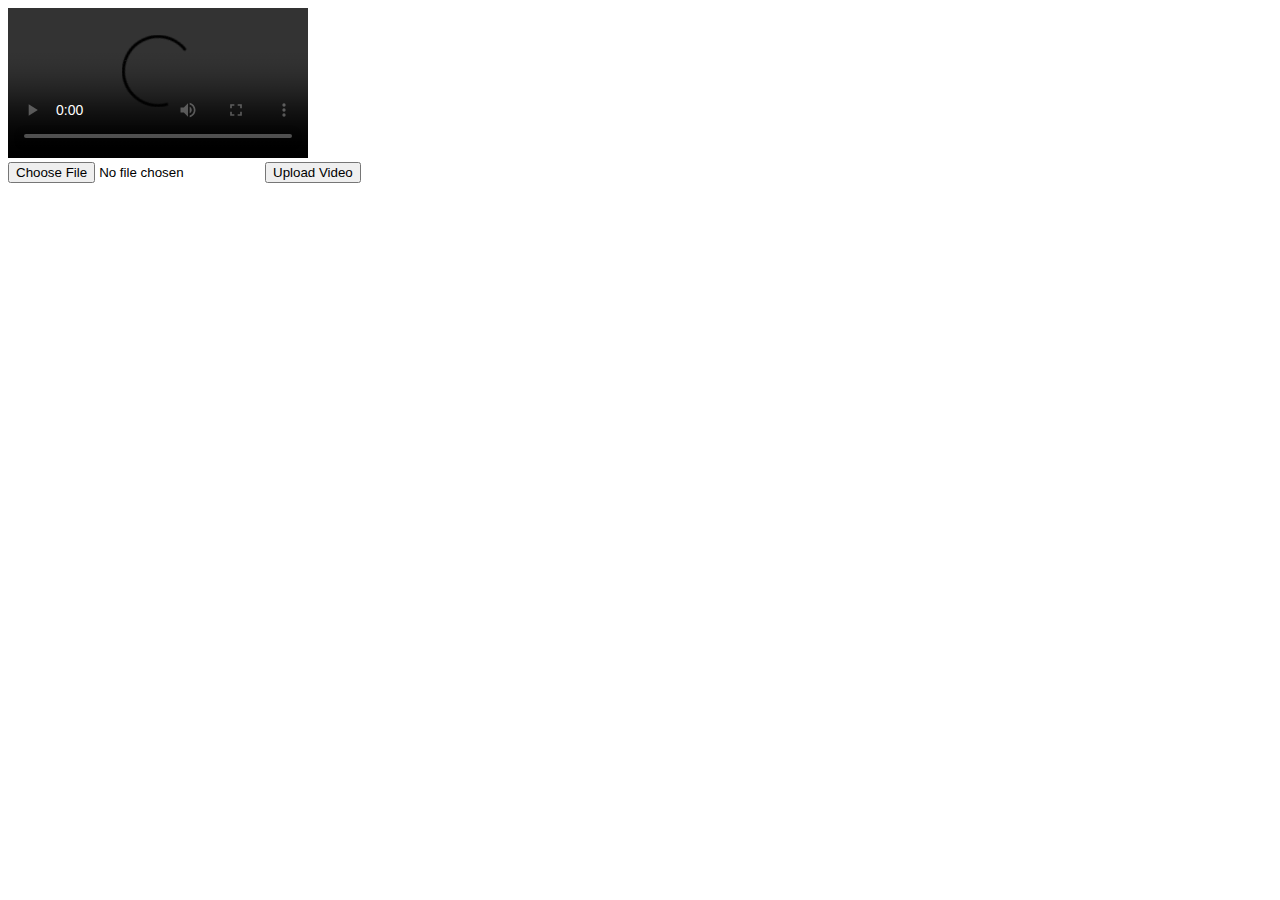
<file: index.html>
<!DOCTYPE html>
<html lang="en">
<head>
    <meta charset="UTF-8">
    <meta name="viewport" content="width=device-width, initial-scale=1.0">
    <title>Video with clickable markers</title>
    <style>
        #video-container {
            position: relative;
            display: inline-block;
        }

        video {
            max-width: 100%;
            height: auto;
        }

        .marker {
            position: absolute;
            width: 20px;
            height: 20px;
            background-color: red;
            border-radius: 50%;
            cursor: pointer;
            transform: translate(-50%, -50%);
            bottom: 10px; /* Keeps the markers at the bottom */
        }

        .tooltip {
            display: none;
            position: absolute;
            background-color: rgba(0, 0, 0, 0.8);
            color: white;
            padding: 5px;
            border-radius: 5px;
            font-size: 12px;
            bottom: 30px;
            white-space: nowrap;
        }

        .marker:hover + .tooltip {
            display: block;
        }
    </style>
</head>
<body>

<div id="video-container">
    <video id="video" controls>
        <source src="" type="video/mp4">
        Your browser does not support the video tag.
    </video>
</div>

<!-- Add a form to upload videos -->
<form id="uploadForm" enctype="multipart/form-data">
    <input type="file" name="file" id="fileInput">
    <button type="submit">Upload Video</button>
</form>

<!-- Section to display the download link -->
<div id="downloadLinkContainer" style="display: none;">
    <a id="downloadLink" href="" download>Download Video</a>
</div>

<script>
    const video = document.getElementById("video");
    const uploadForm = document.getElementById("uploadForm");
    const downloadLinkContainer = document.getElementById("downloadLinkContainer");
    const downloadLink = document.getElementById("downloadLink");

    uploadForm.addEventListener("submit", function (event) {
        event.preventDefault();

        const formData = new FormData();
        const fileInput = document.getElementById("fileInput");
        formData.append("file", fileInput.files[0]);

        fetch('http://127.0.0.1:5000/upload', {
        method: 'POST',
        body: formData,
        })
        .then(response => response.json())
        .then(data => {
            console.log("Upload Response:", data);  // Log the server response

            if (data.video_url) {
                // Set the video source
                video.src = data.video_url;

                // Show the download link
                downloadLink.href = data.download_url;
                downloadLinkContainer.style.display = "block";

                // Wait for the video to load and then generate markers for each timestamp
                video.onloadeddata = () => {
                    const videoDuration = video.duration;  // Get the video's total duration

                    console.log("Video Duration:", videoDuration); // Log the video duration to debug

                    // Generate markers for each timestamp
                    data.time_stamps.forEach(time => {
                        const marker = document.createElement('div');
                        marker.classList.add('marker');

                        // Calculate the marker's position based on the timestamp relative to the video duration
                        const position = (time / videoDuration) * 100;  // Percentage of the video's total duration

                        console.log("Timestamp:", time, "Position:", position); // Debug log to ensure correct position

                        marker.style.left = `${position}%`;  // Set the marker position

                        marker.setAttribute("data-time", time);

                        const tooltip = document.createElement('div');
                        tooltip.classList.add('tooltip');
                        tooltip.innerHTML = `Check this out: <a href="https://www.amazon.com/Start-Why-Leaders-Inspire-Everyone/dp/1591846447" target="_blank">Amazon Link</a>`;

                        marker.appendChild(tooltip);
                        document.getElementById("video-container").appendChild(marker);

                        // Add event listener to markers
                        marker.addEventListener("click", () => {
                            video.currentTime = time;  // Jump to the specified time
                            window.open(tooltip.querySelector('a').href, "_blank");
                        });
                    });
                };
            } else {
                alert("Error uploading video");
            }
        })
        .catch(error => console.error('Error:', error));
    });
</script>

</body>
</html>
</file>
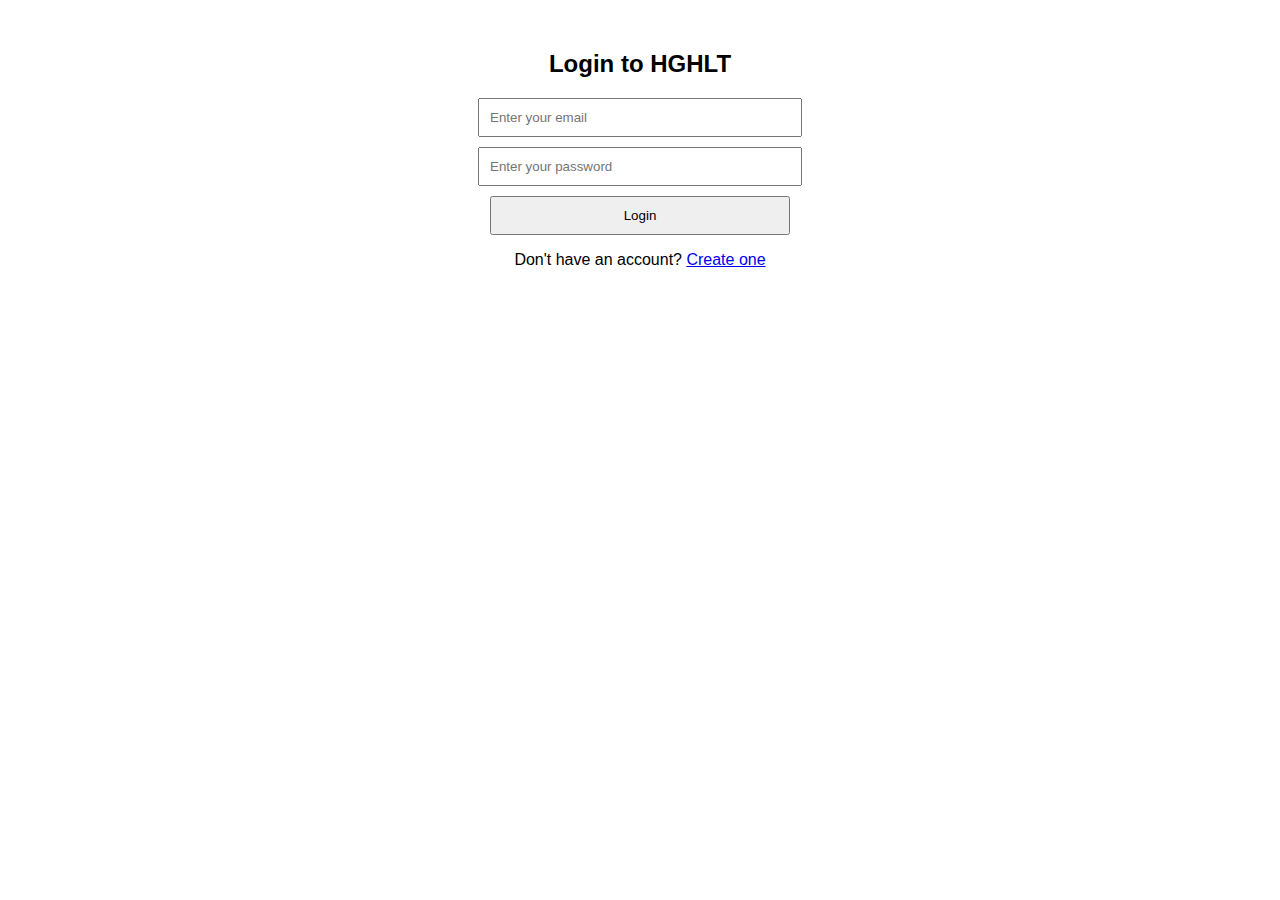
<file: login.html>
<!DOCTYPE html>
<html lang="en">
<head>
    <meta charset="UTF-8">
    <meta name="viewport" content="width=device-width, initial-scale=1.0">
    <title>Login - HGHLT</title>
    <link rel="stylesheet" href="styles.css">
</head>
<body>
    <div class="login-container">
        <h2>Login to HGHLT</h2>
        <form action="dashboard.html" method="POST">
            <input type="email" placeholder="Enter your email" required>
            <input type="password" placeholder="Enter your password" required>
            <button type="submit">Login</button>
        </form>
        <p>Don't have an account? <a href="register.html">Create one</a></p>
    </div>
</body>
</html>
</file>
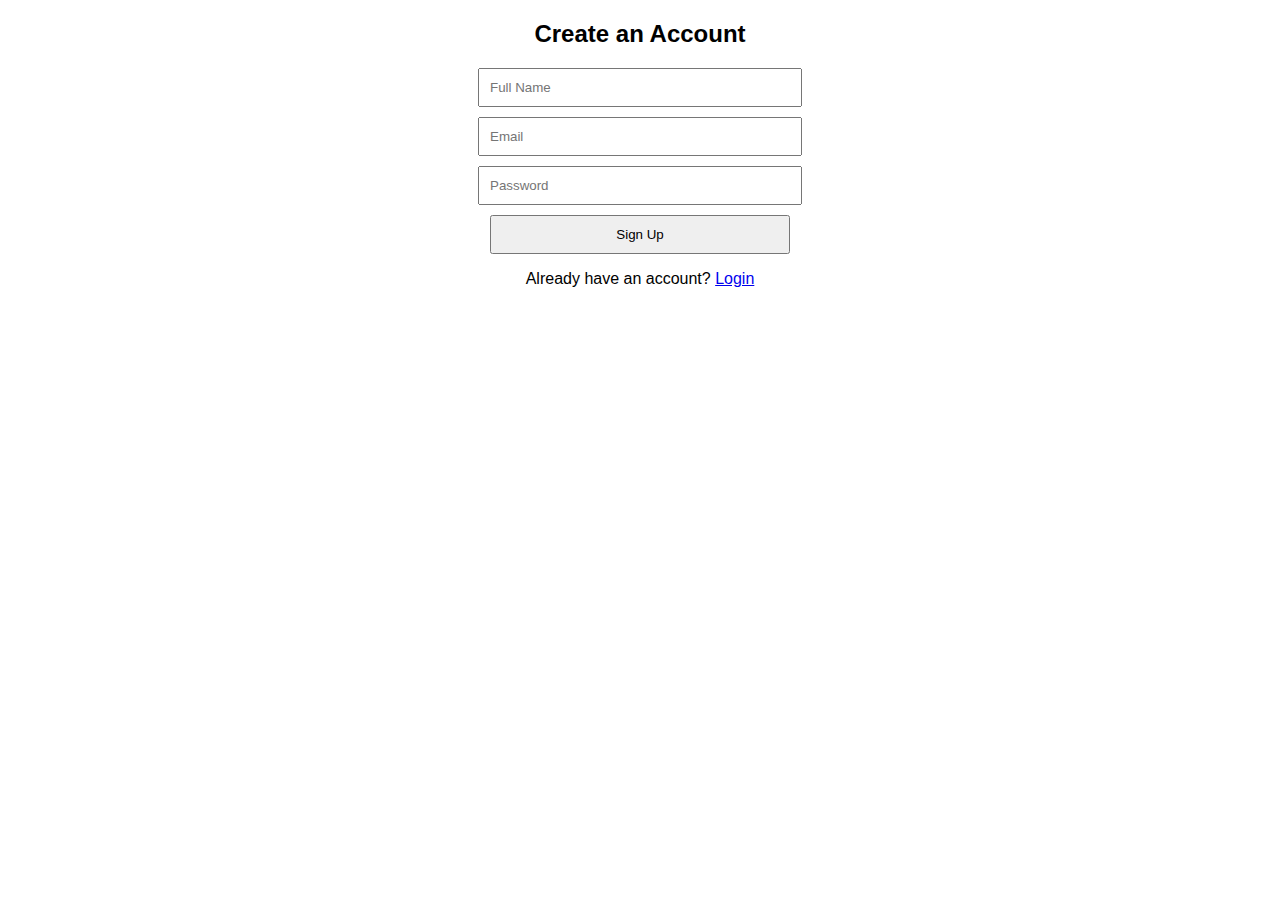
<file: register.html>
<!DOCTYPE html>
<html lang="en">
<head>
    <meta charset="UTF-8">
    <meta name="viewport" content="width=device-width, initial-scale=1.0">
    <title>Register - HGHLT</title>
    <link rel="stylesheet" href="styles.css">
</head>
<body>
    <div class="register-container">
        <h2>Create an Account</h2>
        <form action="dashboard.html" method="POST">
            <input type="text" placeholder="Full Name" required>
            <input type="email" placeholder="Email" required>
            <input type="password" placeholder="Password" required>
            <button type="submit">Sign Up</button>
        </form>
        <p>Already have an account? <a href="login.html">Login</a></p>
    </div>
</body>
</html>
</file>
<file: styles.css>
body {
    font-family: Arial, sans-serif;
    margin: 0;
    padding: 0;
    text-align: center;
}

nav ul {
    list-style: none;
    display: flex;
    justify-content: center;
    padding: 10px;
    background-color: #333;
}

nav ul li {
    margin: 0 15px;
}

nav ul li a {
    text-decoration: none;
    color: white;
    font-weight: bold;
}

.login-container {
    margin-top: 50px;
}

input, button {
    display: block;
    margin: 10px auto;
    padding: 10px;
    width: 80%;
    max-width: 300px;
}
</file>
